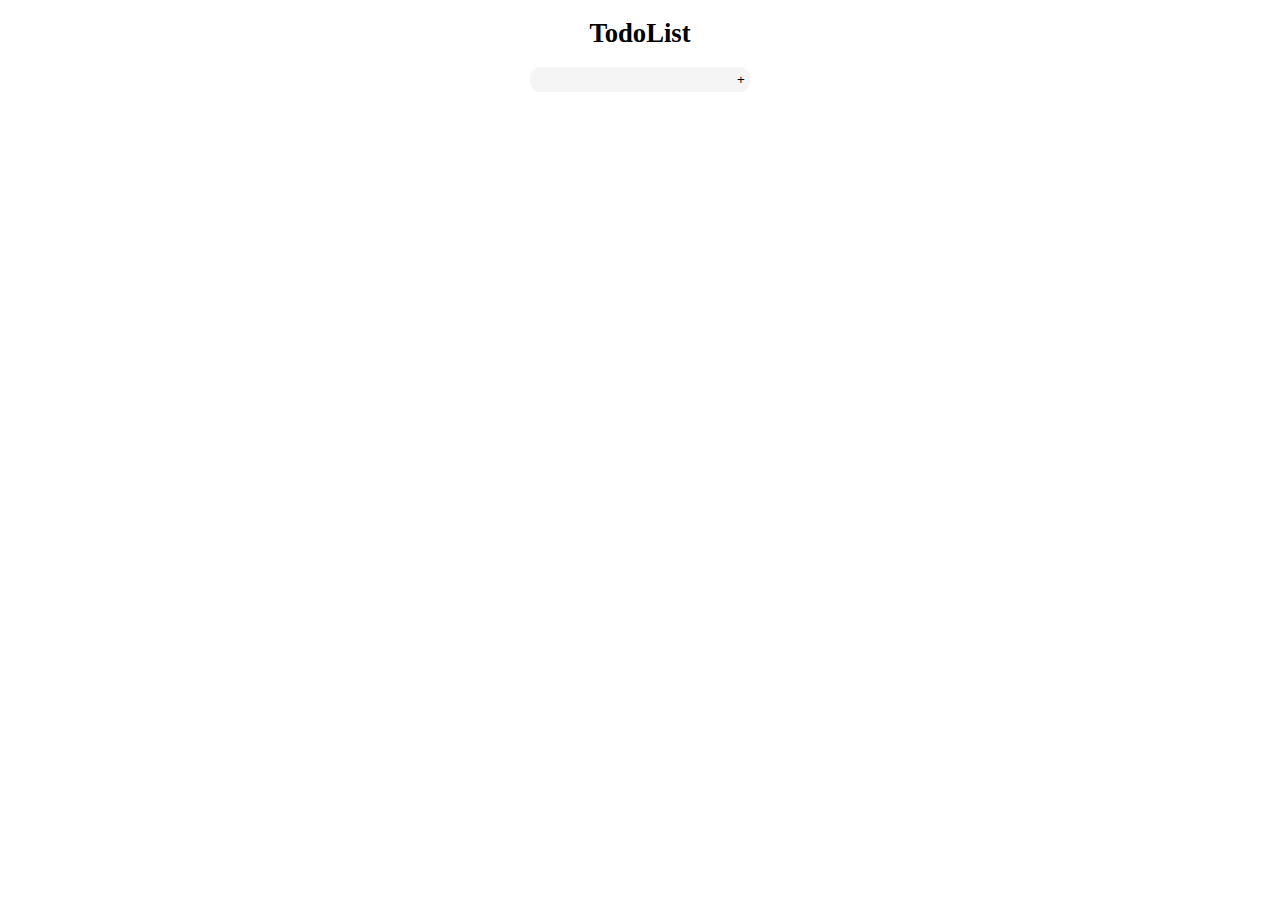
<file: todoList/index.html>
<!DOCTYPE html>
<!DOCTYPE html>
<html lang="ko">
<head>
   <meta charset="UTF-8">
   <meta name="viewport" content="width=device-width, initial-scale=1.0">
   <title>TodoList</title>

   <!-- 외부 링크 -->
   <link rel="stylesheet" href="style.css">
   <script src="index.js"></script>
</head>
<body>
   <header>
      <h1>TodoList</h1>
      <div id="inputTodo">
          <input type="text" id="todo-add">
          <button onclick="addList()">+</button>
      </div>
   </header>

   <section id="todoList">
   </section>
</body>
</html>
</file>
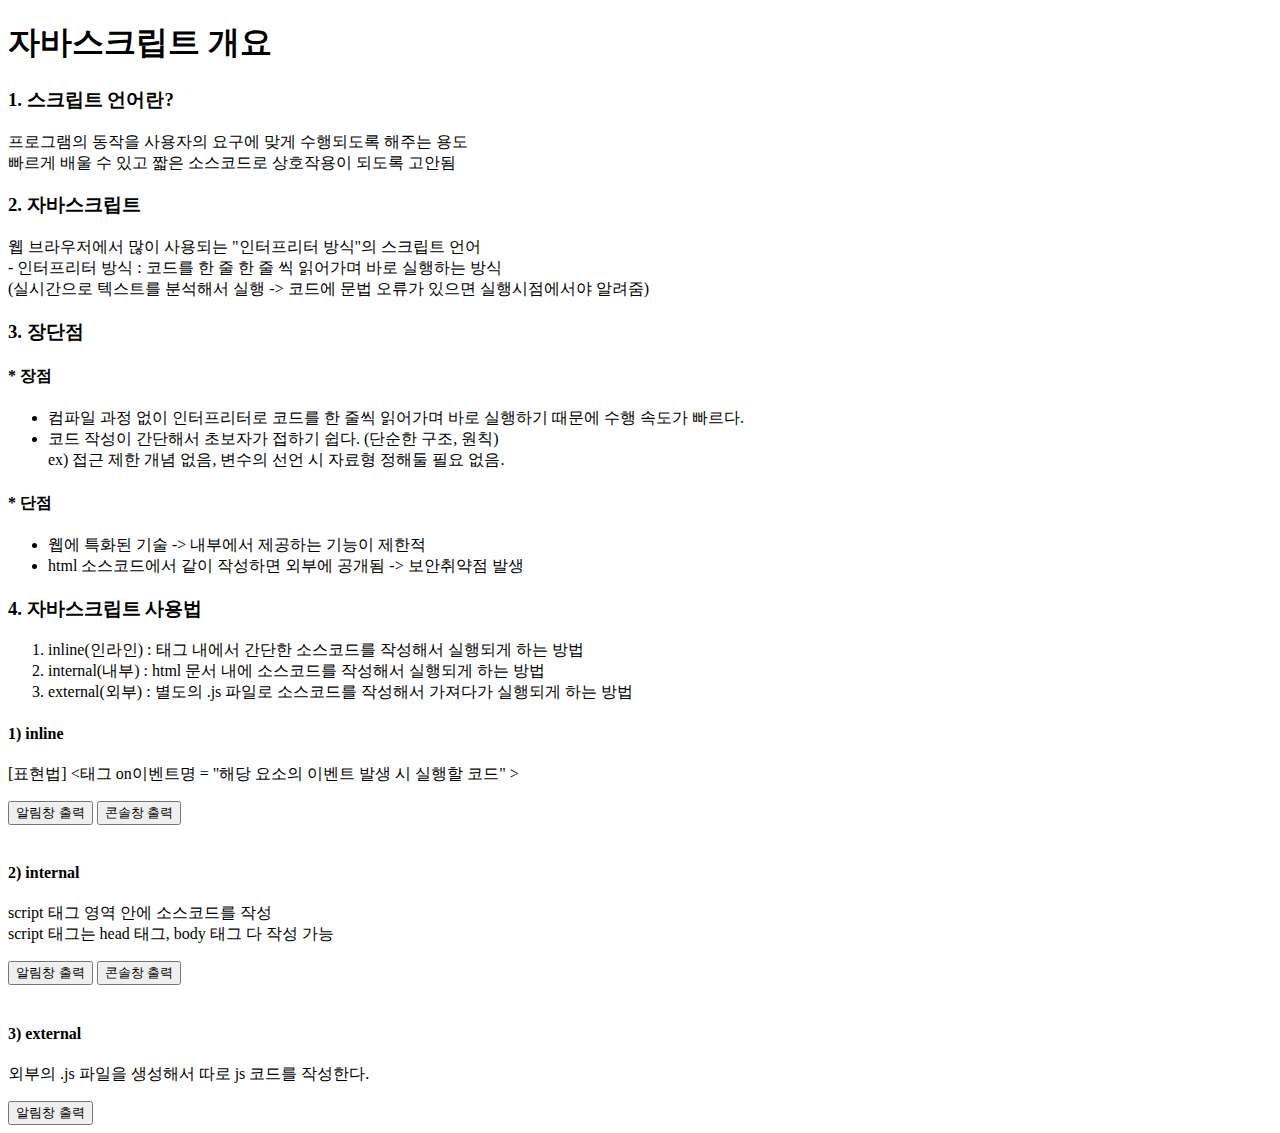
<file: 01_개요.html>
<!DOCTYPE html>
<!DOCTYPE html>
<html lang="ko">
<head>
   <meta charset="UTF-8">
   <meta name="viewport" content="width=device-width, initial-scale=1.0">
   <title>자바스크립트 개요</title>

   <script src="resources/js/sample.js"></script>
</head>
<body>
   <!--
      [웹의 3요소]
      - html : 웹 문서의 큰 틀을 잡을 때 사용
      - css : html로 구성된 DOM(Document Object Model)에 다양한 스타일 속성을 부여할 때 사용
      - js : 웹 문서에서 이벤트가 발생했을 때, 실행해야되는 동작(기능)을 처리
   -->
   <h1>자바스크립트 개요</h1>

   <h3>1. 스크립트 언어란?</h3>
   <p>
      프로그램의 동작을 사용자의 요구에 맞게 수행되도록 해주는 용도 <br>
      빠르게 배울 수 있고 짧은 소스코드로 상호작용이 되도록 고안됨 <br>
   </p>

   <h3>2. 자바스크립트</h3>
   <p>
      웹 브라우저에서 많이 사용되는 "인터프리터 방식"의 스크립트 언어 <br>
      - 인터프리터 방식 : 코드를 한 줄 한 줄 씩 읽어가며 바로 실행하는 방식 <br>
      (실시간으로 텍스트를 분석해서 실행 -> 코드에 문법 오류가 있으면 실행시점에서야 알려줌) <br>
   </p>

   <h3>3. 장단점</h3>

   <h4>* 장점</h4>
   <ul>
      <li>컴파일 과정 없이 인터프리터로 코드를 한 줄씩 읽어가며 바로 실행하기 때문에 수행 속도가 빠르다.</li>
      <li>
         코드 작성이 간단해서 초보자가 접하기 쉽다. (단순한 구조, 원칙) <br>
         ex) 접근 제한 개념 없음, 변수의 선언 시 자료형 정해둘 필요 없음.
      </li>
   </ul>

   <h4>* 단점</h4>
   <ul>
      <li>웹에 특화된 기술 -> 내부에서 제공하는 기능이 제한적</li>
      <li>html 소스코드에서 같이 작성하면 외부에 공개됨 -> 보안취약점 발생</li>
   </ul>

   <h3>4. 자바스크립트 사용법</h3>
   <ol>
      <li>inline(인라인) : 태그 내에서 간단한 소스코드를 작성해서 실행되게 하는 방법</li>
      <li>internal(내부) : html 문서 내에 소스코드를 작성해서 실행되게 하는 방법</li>
      <li>external(외부) : 별도의 .js 파일로 소스코드를 작성해서 가져다가 실행되게 하는 방법</li>
   </ol>

   <h4>1) inline</h4>
   <p>[표현법] &lt;태그 on이벤트명 = "해당 요소의 이벤트 발생 시 실행할 코드" &gt;</p>
   <!-- 소스코드가 소량일 경우 inline 방식을 많이 사용 -->

   <button onclick="window.alert('알림창 출력 버튼 클릭')">알림창 출력</button>
   <button onclick="console.log('콘솔창 출력 버튼 클릭')">콘솔창 출력</button>

   <br><br>

   <h4>2) internal</h4>
   <p>
      script 태그 영역 안에 소스코드를 작성 <br>
      script 태그는 head 태그, body 태그 다 작성 가능 <br>
   </p>

   <button id="btn">알림창 출력</button>
   <button onclick="btnClick();">콘솔창 출력</button>

   <script>
      // 자바스크립트 영역
      // 이벤트를 부여하고자 하는 요소를 선택해서 변수에 담아보자
      let btn = document.getElementById("btn");
      btn.onclick = function() {
         window.alert("스크립트로 실행했다 아이디 찾기 성공하다");
      }

      // 함수에 이름을 넣어서 정의
      function btnClick() {
         console.log("스크립트 콘솔창 출력!!");
      }
   </script>

   <br><br>

   <h4>3) external</h4>
   <p>외부의 .js 파일을 생성해서 따로 js 코드를 작성한다.</p>

   <button onclick="test()">알림창 출력</button>
</body>
</html>
</file>
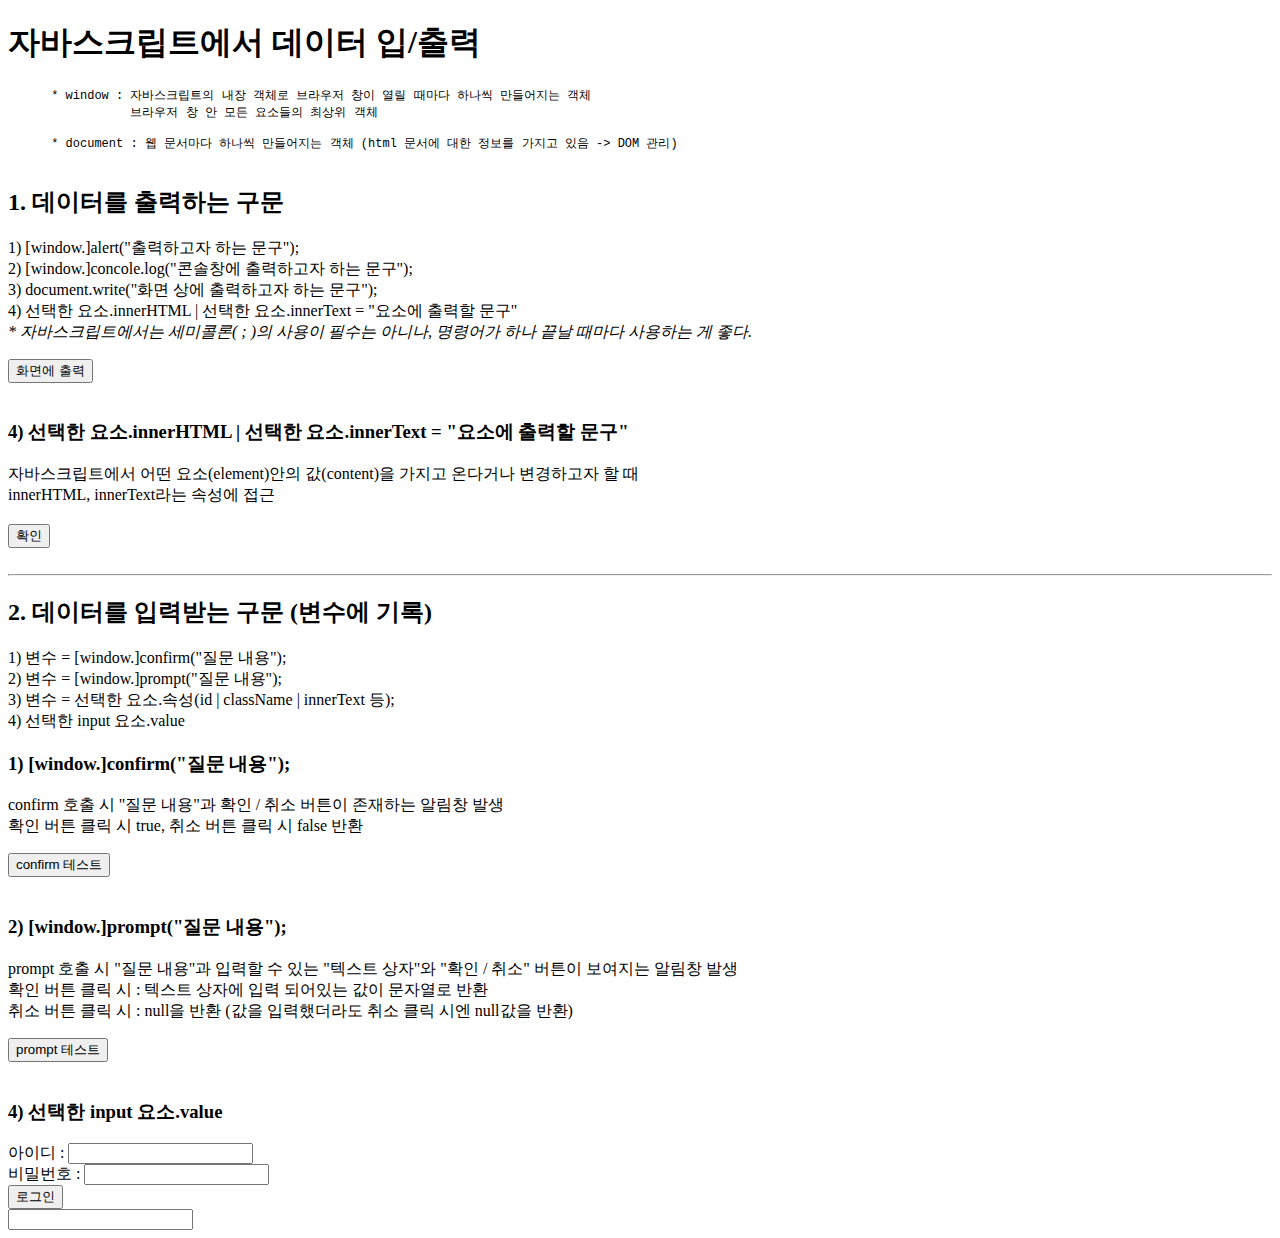
<file: 02_데이터입출력.html>
<!DOCTYPE html>
<!DOCTYPE html>
<html lang="ko">
<head>
   <meta charset="UTF-8">
   <meta name="viewport" content="width=device-width, initial-scale=1.0">
   <title>데이터 입출력</title>

   <style>
      pre {
         font-size: 12px;
      }
   </style>
</head>
<body>
   <h1>자바스크립트에서 데이터 입/출력</h1>
   <pre>
      * window : 자바스크립트의 내장 객체로 브라우저 창이 열릴 때마다 하나씩 만들어지는 객체
                 브라우저 창 안 모든 요소들의 최상위 객체

      * document : 웹 문서마다 하나씩 만들어지는 객체 (html 문서에 대한 정보를 가지고 있음 -> DOM 관리)
   </pre>

   <h2>1. 데이터를 출력하는 구문</h2>
   <p>
      1) [window.]alert("출력하고자 하는 문구"); <br>
      2) [window.]concole.log("콘솔창에 출력하고자 하는 문구"); <br>
      3) document.write("화면 상에 출력하고자 하는 문구"); <br>
      4) 선택한 요소.innerHTML | 선택한 요소.innerText = "요소에 출력할 문구" <br>
      <i>* 자바스크립트에서는 세미콜론( ; )의 사용이 필수는 아니나, 명령어가 하나 끝날 때마다 사용하는 게 좋다.</i><br>
   </p>

   <script>
      // alert("안녕하세요. 이건 접속하자마자 바로 뜨는 알림창입니다.");
      console.log("이건 접속하자마자 콘솔창에 뜨는 겁니다.");
   </script>

   <button onclick="documentWrite()">화면에 출력</button>
   <script>
      function documentWrite() {
         // 출력할 문구에 html 태그가 있는 경우, 해석해서 시각적인 요소로 보여줌
         let str = "<table border='1'>"
            + "<tr>"
            + "<td>1</td>"
            + "<td>2</td>"
            + "</tr>" 
            + "</table>";
         document.write(str);
      }
   </script>

   <br><br>

   <h3>4) 선택한 요소.innerHTML | 선택한 요소.innerText = "요소에 출력할 문구"</h3>

   <div class="area" id="area1">
      자바스크립트에서 어떤 요소(element)안의 값(content)을 가지고 온다거나 변경하고자 할 때 <br>
      innerHTML, innerText라는 속성에 접근
   </div>
   <br>

   <button onclick="tagValue()">확인</button>

   <script>
      function tagValue() {
         // 위의div 요소를 가져와서 안의 값을 확인, 변경
         // div 요소 객체를 가져와서 변수에 담기 > 콘솔창 출력
         let divEl = document.getElementById("area1");

         // 선택된 요소의 속성에 접근 가능(.을 통해서)
         console.log("id = " + divEl.id);
         console.log("class = " + divEl.className);      // className : 해당 요소의 class 속성명
         console.log("innerText = " + divEl.innerText);  // innerText : 요소의 content 영역 안의 텍스트만 가져온다.
         console.log("innerHTML = " + divEl.innerHTML);  // innerHTML : 요소의 content 영역 안의 html 요소를 포함해서 전부 가져온다.

         // 속성값 변경
         divEl.innerText = "<h3>innerText로 속성이 변경됨</h3>"
         // divEl.innerHTML = "<h3>innerHTML로 속성이 변경됨</h3>";
         divEl.style.background = "pink";
      }
   </script>

   <br><br><hr>

   <h2>2. 데이터를 입력받는 구문 (변수에 기록)</h2>
   <p>
      1) 변수 = [window.]confirm("질문 내용"); <br>
      2) 변수 = [window.]prompt("질문 내용"); <br>
      3) 변수 = 선택한 요소.속성(id | className | innerText 등); <br>
      4) 선택한 input 요소.value <br>
   </p>

   <h3>1) [window.]confirm("질문 내용");</h3>
   <p>
      confirm 호출 시 "질문 내용"과 확인 / 취소 버튼이 존재하는 알림창 발생 <br>
      확인 버튼 클릭 시 true, 취소 버튼 클릭 시 false 반환 <br>
   </p>

   <button onclick="testConfirm()">confirm 테스트</button>
   <div id="area2"></div>

   <script>
      function testConfirm() {
         let result = confirm("졸리면 확인, 아니면 취소를 누르세요.");
         console.log(result);

          let divE2 = document.getElementById("area2");
          if(result){
            divE2.innerHTML = "<h3>깨어나세요 용사여</h3>";
          }
          else {
            divE2.innerHTML = "<h3>지금 잠에 들지 않는다면 저는 춤을 출거애요</h3>";
          }
      }
   </script>

   <br>

   <h3>2) [window.]prompt("질문 내용");</h3>
   <p>
      prompt 호출 시 "질문 내용"과 입력할 수 있는 "텍스트 상자"와 "확인 / 취소" 버튼이 보여지는 알림창 발생 <br>
      확인 버튼 클릭 시 : 텍스트 상자에 입력 되어있는 값이 문자열로 반환 <br>
      취소 버튼 클릭 시 : null을 반환 (값을 입력했더라도 취소 클릭 시엔 null값을 반환) <br>
   </p>

   <button onclick="testPrompt()">prompt 테스트</button>
   <div id="area3"></div>

   <script>
      function testPrompt() {
         let name = prompt("당신의 이름은 무엇입니까?");
         let age = prompt("당신의 나이는 몇 살입니까?");

         let divE3 = document.getElementById("area3");
         divE3.innerHTML = name + "씨는 " + age + "살이로군요.<br>반갑습니다.";
      }
   </script>

   <br>

   <h3>4) 선택한 input 요소.value</h3>

   아이디 : <input type="text" id="userId"><br>
   비밀번호 : <input type="password" id="userPwd"><br>

   <button onclick="testInput()">로그인</button><br>
   <input type="text" id="area4">

   <script>
      function testInput() {
         let input1 = document.getElementById("userId");
         let input2 = document.getElementById("userPwd");

         console.log(input1.value);
         console.log(input2.value);

         document.getElementById("area4").value = input1.value + " / " + input2.value;
      }
   </script>
</body>
</html>
</file>
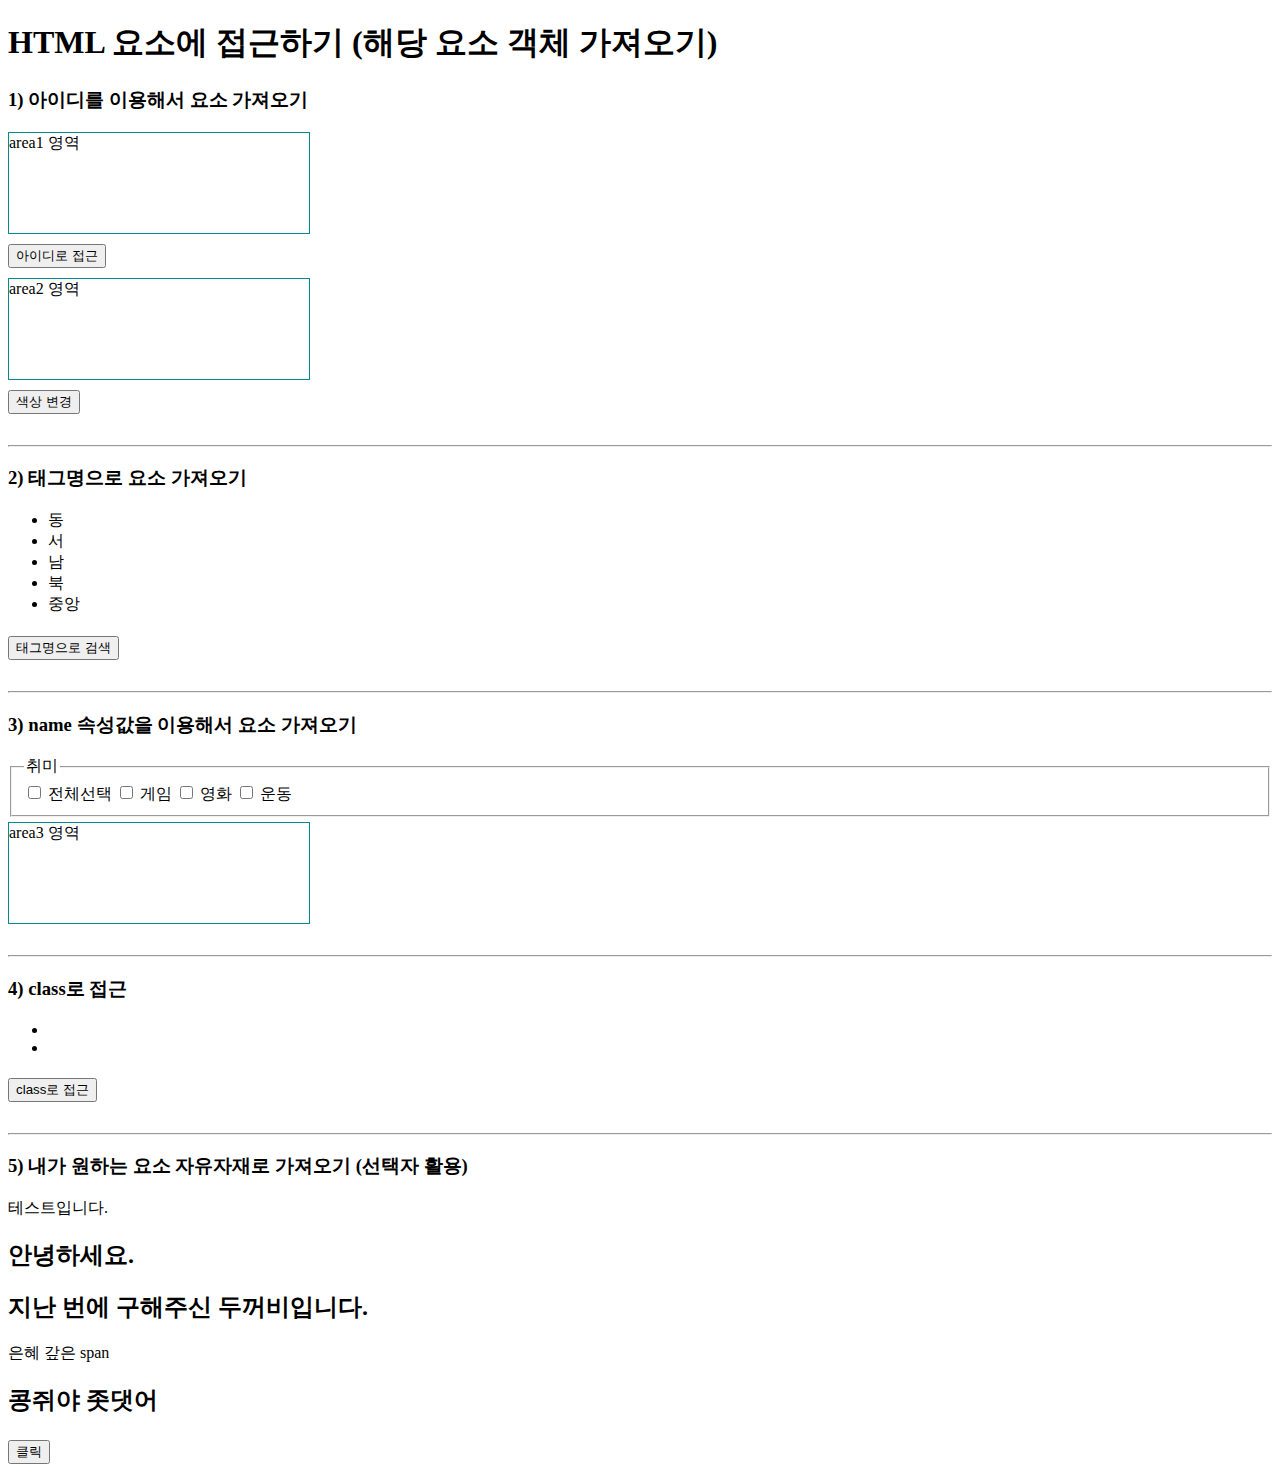
<file: 03_요소에접근하기.html>
<!DOCTYPE html>
<!DOCTYPE html>
<html lang="ko">
<head>
   <meta charset="UTF-8">
   <meta name="viewport" content="width=device-width, initial-scale=1.0">
   <title>요소에 접근하기</title>

   <style>
      div, button {
         margin: 5px 0;
      }

      .area {
         border: 1px solid darkcyan;
         width: 300px;
         height: 100px;
      }
   </style>
</head>
<body>
   <h1>HTML 요소에 접근하기 (해당 요소 객체 가져오기)</h1>

   <h3>1) 아이디를 이용해서 요소 가져오기</h3>

   <div class="area" id="area1">area1 영역</div>
   <button onclick="accessId()">아이디로 접근</button>

   <script>
      // 아이디로 요소를 가져올 때
      // document.getElementById("아이디명");

      // 이벤트 핸들러 함수
      function accessId() {
         let area1 = document.getElementById("area1");
         area1.style.backgroundColor = "pink";
         area1.style.color = "red";
         area1.style.width = "200px";
         area1.style.height = "200px";
      }
   </script>

   <div class="area" id="area2">area2 영역</div>
   <button onclick="changeColor()">색상 변경</button>

   <script>
      function changeColor() {
         let area2 = document.getElementById("area2");
         if(area2.style.backgroundColor !== "yellow") {
            area2.style.backgroundColor = "yellow";
         }
         else {
            area2.style.backgroundColor = "white";
         }
      }
   </script>

   <br><br><hr>

   <h3>2) 태그명으로 요소 가져오기</h3>

   <ul>
      <li>동</li>
      <li>서</li>
      <li>남</li>
      <li>북</li>
      <li>중앙</li>
   </ul>
   <button onclick="accessTagName()">태그명으로 검색</button>

   <script>
      function accessTagName() {
         // 태그명으로 요소 가져올 때
         // document.getElementsByTagName("태그명"); ->  선택된 요소 객체들을 배열로 반환
         let list = document.getElementsByTagName("li");    // [li, li, li, li, lis]
         console.log(list);
         console.log("배열의 길이 : " + list.length);
         console.log("첫 번째 요소가 가진 html : " + list[0].innerHTML);
         console.log("첫 번째 요소가 가진 text : " + list[0].innerText);

         for(let i = 0; i < list.length; i++) {
            list[i].innerHTML = (i + 1) + "번째 li 요소입니다.";
            list[i].style.color = "blue";
         }
      }
   </script>

   <br><br><hr>

   <h3>3) name 속성값을 이용해서 요소 가져오기</h3>

   <form action="">
      <fieldset>
         <legend>취미</legend>

         <input type="checkbox" name="hobby" id="all" onchange="allCheck()">
         <label for="all">전체선택</label>

         <input type="checkbox" name="hobby" id="game" value="게임" onchange="checkBoxTrigger()">
         <label for="game">게임</label>

         <input type="checkbox" name="hobby" id="movie" value="영화" onchange="checkBoxTrigger()">
         <label for="movie">영화</label>

         <input type="checkbox" name="hobby" id="sports" value="운동" onchange="checkBoxTrigger()">
         <label for="sports">운동</label>
      </fieldset>
   </form>

   <div class="area" id="area3">area3 영역</div>

   <script>
      function allCheck() {
         // 전체선택 버튼의 checked 속성값이 변경되었을 때 다른 checkbox도 동일하게 변경
         let allCheckBox = document.getElementById("all");

         // name으로 속성 요소 가져올 때
         // document.getElmentsByName("네임값");
         let hobbyList = document.getElementsByName("hobby");

         // for(let i = 0; i < hobbyList.length; i++) {
         //    let checkBox = hobbyList[i];
         // }
         for(let checkbox of hobbyList) {
            checkbox.checked = allCheckBox.checked;
         }
      }

      function checkBoxTrigger() {
         // 전체체크 박스 이외의 체크박스들의 상태에 따라서 전체체크 박스를 true, flase로 변경
         // true => 나머지 모든 체크박스가 true
         // false => 하나라도 false이면 false
         let allCheck = true;
         let hobbyList = document.getElementsByName("hobby");

         for(let checkBox of hobbyList) {

            if(checkBox.id === "all") {
               continue;
            }

            // checkBox 중 하나라도 checked가 false라면 전체선택 체크박스의 checked는 false여야 한다.
            if(checkBox.checked) {
               allCheck = false;
            }
         }
         let allCheckBox = document.getElementById("all");
         allCheckBox.checked = allCheck;
      }

      function checkHobby() {
         let hobbyList = document.getElementsByName("hobby");
         let value = "";

         for(let checkBox of hobbyList) {
            if(checkBox.id === "all") {
               continue;
            }

            if(checkBox.checked) {  // check가 되어있는 요소의 값을 가져와서 value에 넣기
               value += checkBox.value + " ";
            }
         }

         document.getElementById("area3").innerText = value;
      }
   </script>

   <br><hr>

   <h3>4) class로 접근</h3>

   <div class="test"></div>
   <p class="test"></p>
   <ul class="test">
      <li></li>
      <li></li>
   </ul>
   <pre class="test test1 test2"></pre>

   <button onclick="accessClass()">class로 접근</button>

   <script>
      function accessClass() {
         // class 속성으로 요소 가져올 때
         // document.getElementsByClassName("클래스 속성값") -> 배열로 반환
         let arr = document.getElementsByClassName("test");
         console.log(arr);

         for(let unit of arr) {
            unit.innerHTML = "test를 클래스로 가지고 있는 요소";
         }
      }
   </script>

   <br><br><hr>

   <h3>5) 내가 원하는 요소 자유자재로 가져오기 (선택자 활용)</h3>

   <div id="tmp1">테스트입니다.</div>
   <div id="tmp2">
      <h2>안녕하세요.</h2>
      <h2>지난 번에 구해주신 두꺼비입니다.</h2>
   </div>
   <span>은혜 갚은 span</span>
   <h2>콩쥐야 좃댓어</h2>

   <button onclick="accessSelector()">클릭</button>

   <script>
      function accessSelector() {
         // 선택자를 이용해서 요소를 가져오고자 할 때
         // document.querySelector("선택자");      -> 선택한 요소 한 개만 반환
         // document.querySelectorAll("선택자");   -> 선택한 요소 전부 배열로 반환
         const divTl = document.querySelector("#tmp1");
         const h2El = document.querySelectorAll("#tmp2 > h2");
         const spanEl = document.querySelector("#tmp2 + span");

         console.log(divTl);
         console.log(h2El);
         console.log(spanEl);
      }
   </script>
</body>
</html>
</file>
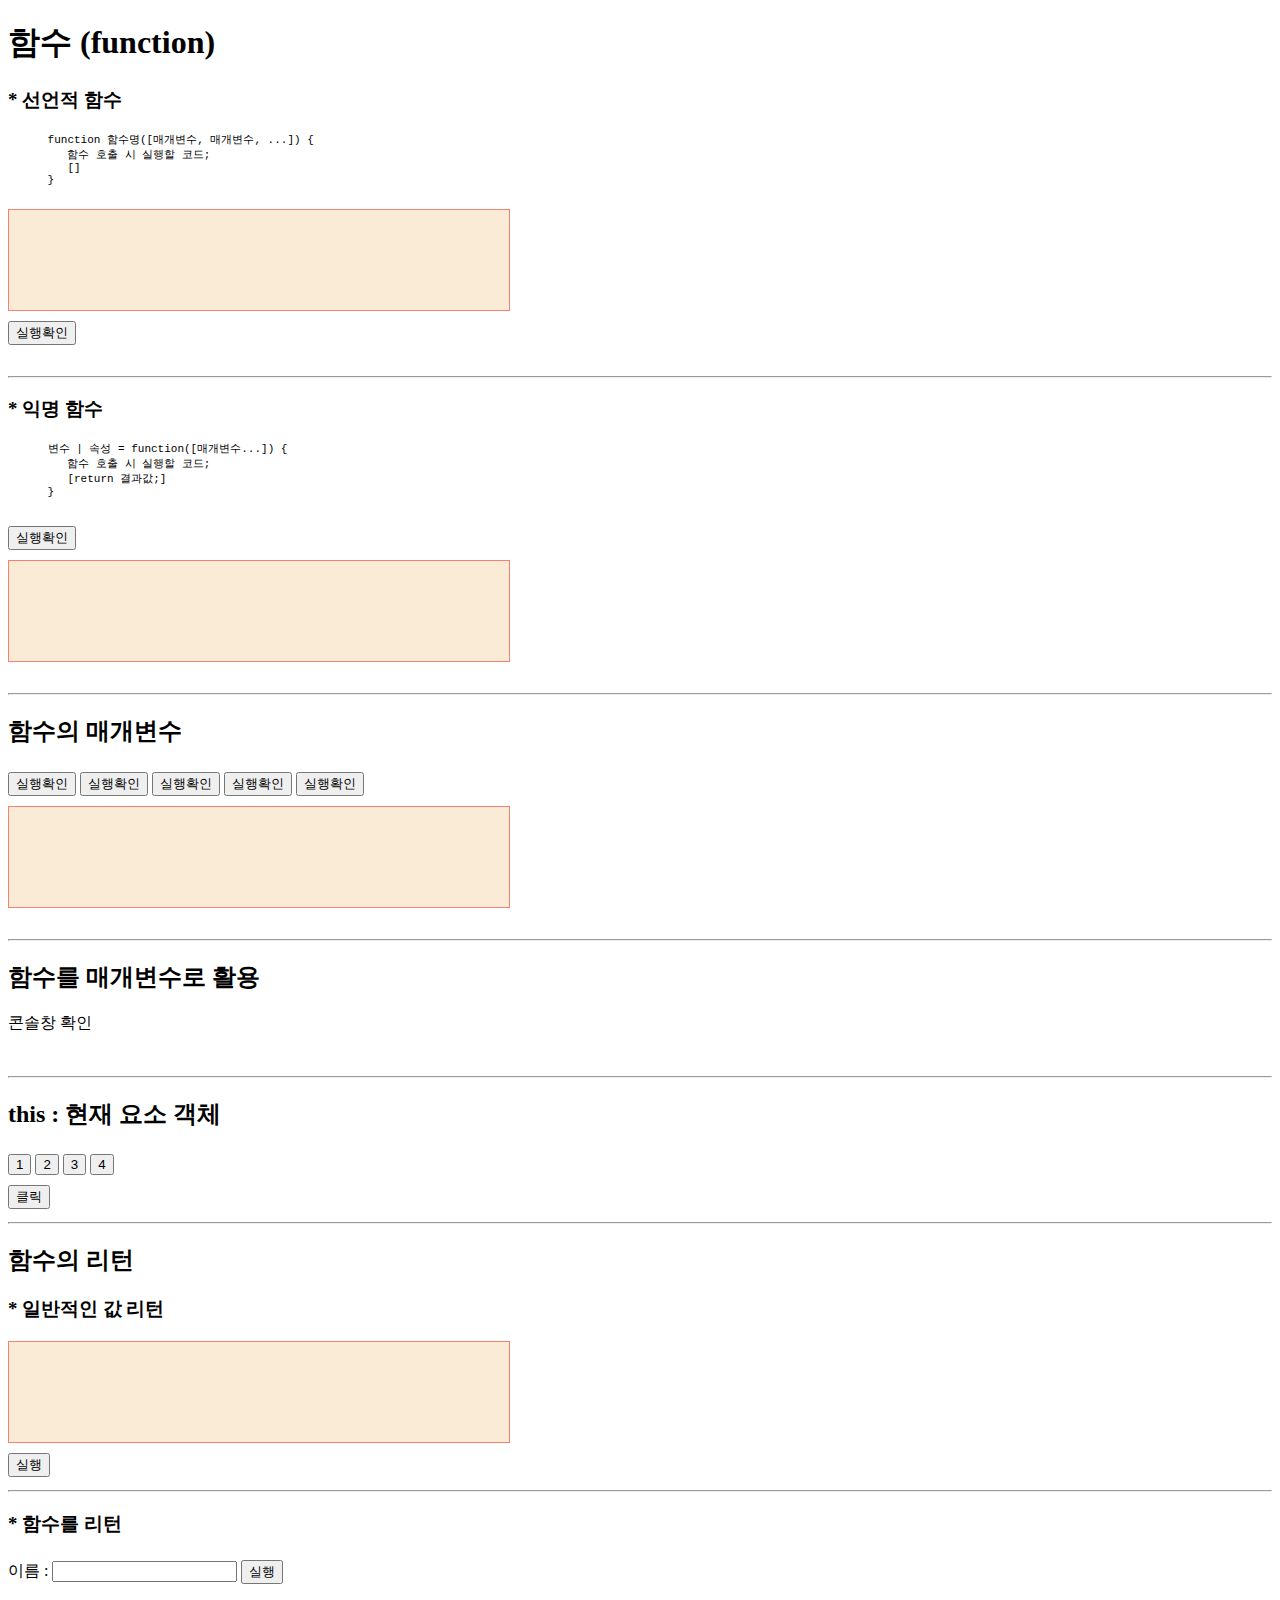
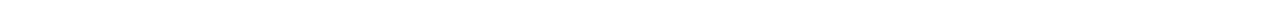
<file: 04_함수.html>
<!DOCTYPE html>
<!DOCTYPE html>
<html lang="ko">
<head>
   <meta charset="UTF-8">
   <meta name="viewport" content="width=device-width, initial-scale=1.0">
   <title>함수</title>

   <style>
      div, button {
         margin: 5px 0;
      }

      pre {
         font-size: 11px;
      }

      .area {
         border: 1px solid salmon;
         width: 500px;
         height: 100px;
         background-color: antiquewhite;
      }
   </style>
</head>
<body>
   <h1>함수 (function)</h1>

   <h3 onclick="test1()">* 선언적 함수</h3>
   <pre>
      function 함수명([매개변수, 매개변수, ...]) {
         함수 호출 시 실행할 코드;
         []
      }
   </pre>

   <div class="area" id="area1"></div>
   <button onclick="test1()">실행확인</button>

   <script>
      function test1() {
         document.querySelector("#area1").innerHTML += "test1() 함수 실행됨<br>"
      }
   </script>

   <br><br><hr>

   <h3>* 익명 함수</h3>
   <pre>
      변수 | 속성 = function([매개변수...]) {
         함수 호출 시 실행할 코드;
         [return 결과값;]
      }
   </pre>

   <button id="btn">실행확인</button>
   <div class="area" id="area2"></div>

   <script>
      // let testFunk = function() {
      //   document.getElementById("area2").innerHTML += "익명함수로 실행<br>";
      // }

      const btn = document.getElementById("btn");
      btn.onclick = function() {
         // 이벤트 속성에 대입되는 function -> 이벤트 핸들러
         document.getElementById("area2").innerHTML += "이벤트 핸들러로 실행<br>"
      }
   </script>

   <br><hr>

   <h2>함수의 매개변수</h2>

   <button onclick="test2('김치우동', 6500)">실행확인</button>
   <button onclick="test2('튀김우동')">실행확인</button>
   <button onclick="test2()">실행확인</button>
   <button onclick="test2('우동세트', 8000, '덮밥 추가')">실행확인</button>
   <button onclick="test2('백종원 세트', 15000, '그런게', '존재', '하갰냐')">실행확인</button>

   <div class="area" id="area3"></div>

   <script>
      // 자바스크립트는 override를 지원하지 않는다.   -> 함수명이 같으면 매개변수의 유무와 개수와 상관없이 같은 함수 취급
      function test2(value1, value2) {
         console.log(arguments);    // 함수 호출 시 전달되는 값은 내부적으로 arguments에 담겨있음
         document.getElementById("area3").innerHTML = value1 + " " + value2;
      }
   </script>

   <br><hr>

   <h2>함수를 매개변수로 활용</h2>
   <p>콘솔창 확인</p>

   <script>
      function sendUserInfo(userInfo, callBack) {  // 서버측으로 데이터를 전송하는 함수
         // 서버로 전송 -> userInfo
         // 결과가 로그인 성공일 시
         let user = {
            name : '피터팬',
            age : '120'
         }

         callBack(user);
      }

      let id = "user1";
      let pwd = "pass1";

      sendUserInfo({
         userId : id,
         userPwd : pwd
      },
      function(user) {
         console.log(user);
         console.log("결제");
      })
   </script>

   <br><hr>

   <h2>this : 현재 요소 객체</h2>

   <button onclick="test3(this)">1</button>
   <button onclick="test3(this.innerHTML)">2</button>
   <input type="button" value="3" onclick="test3(this.value)">
   <button>4</button>

   <script>
      function test3(tmp) {
         console.log(tmp);
      }
   </script>

   <br>

   <button onclick="test4(this)">클릭</button>

   <script>
      function test4(btn) {
         if(btn.style.backgroundColor !== "red") {
            btn.style.backgroundColor = "red";
            btn.innerHTML = "클릭됨";
         }
         else {
            btn.style.backgroundColor = "white";
            btn.innerHTML = "클릭";
         }
      }
   </script>

   <br><hr>

   <h2>함수의 리턴</h2>

   <h3>* 일반적인 값 리턴</h3>
   <div class="area" id="area5"></div>
   <button onclick="test5()">실행</button>

   <script>
      function ran() {
         const random = parseInt(Math.random() * 100 + 1);
         return random;
      }

      function test5() {
         document.querySelector("#area5").innerHTML += (("랜덤값 : " + ran())) + "<br>";
      }
   </script>

   <br><hr>

   <h3>* 함수를 리턴</h3>
   이름 : <input type="text" id="user-name">
   <button onclick="test6()()">실행</button>

   <script>
      function test6() {
         const inputEl = document.getElementById("user-name");
         
         let alFunk = function() {
            alert(inputEl.value);
         }

         return alFunk;
      }
   </script>
</body>
</html>
</file>
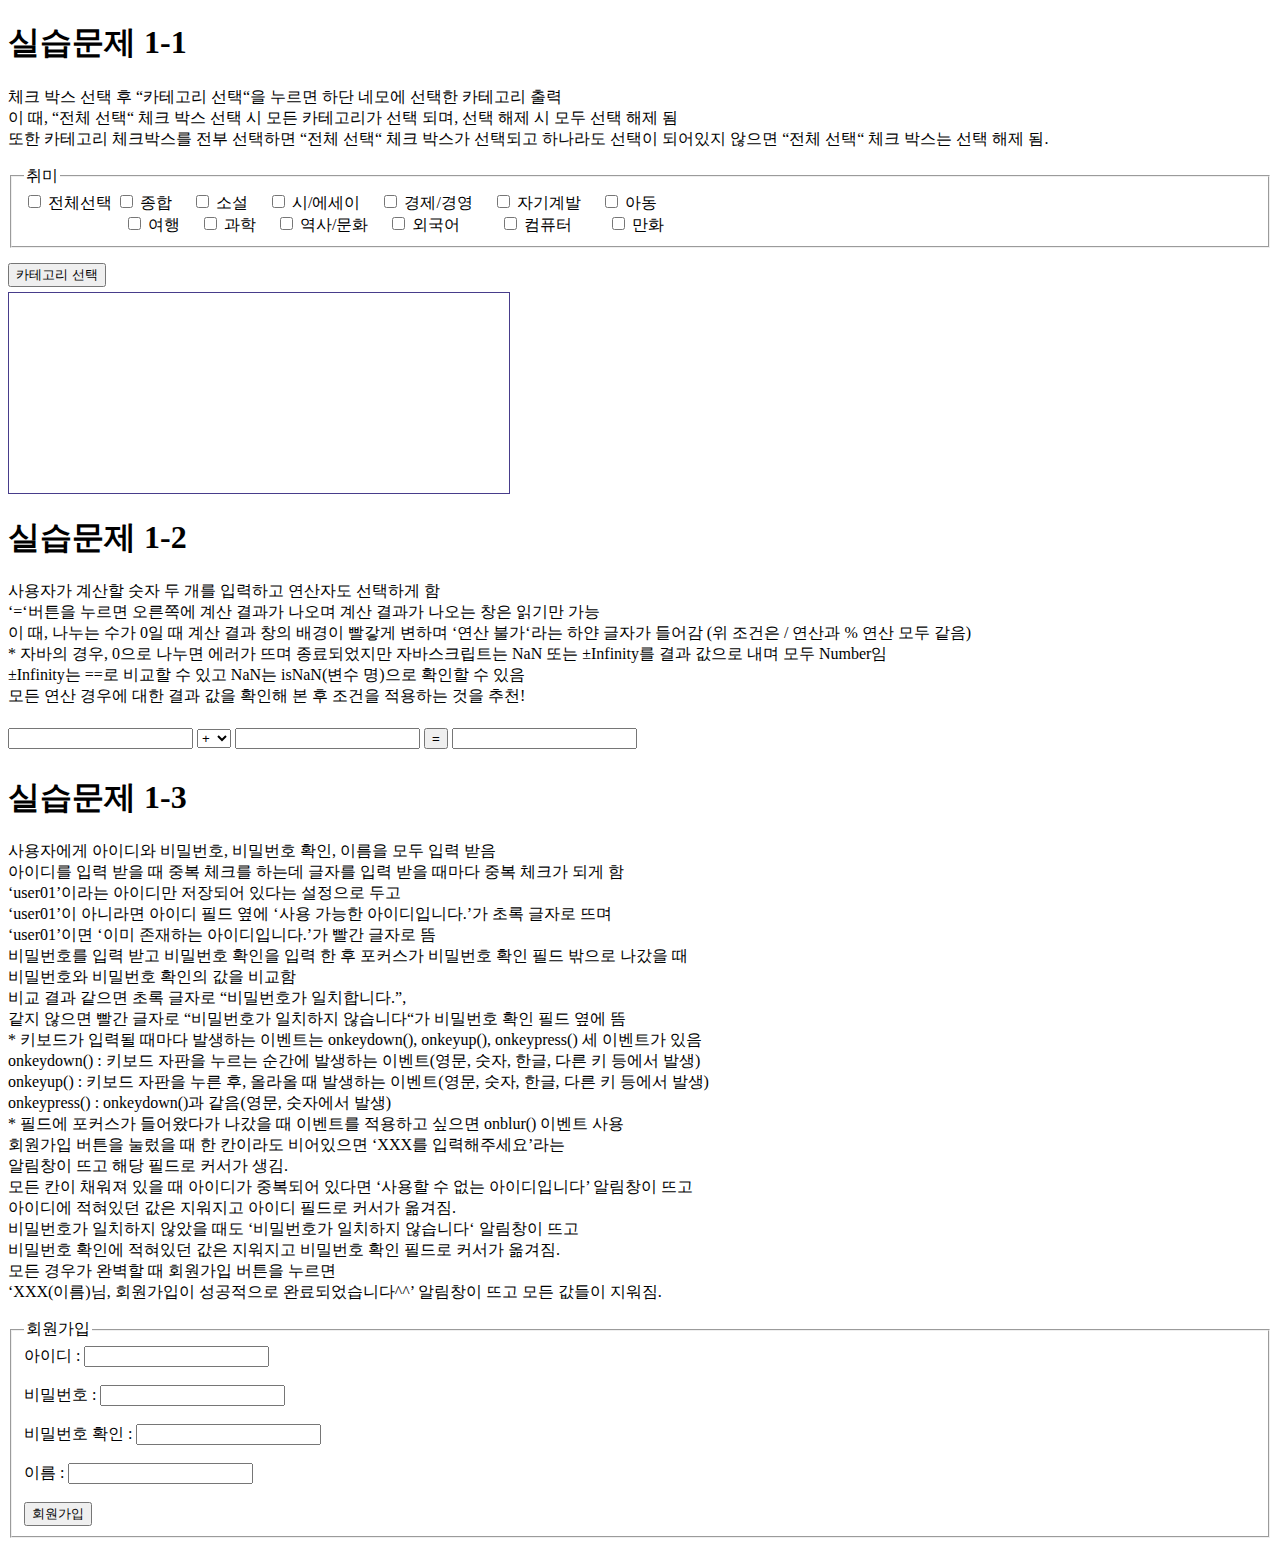
<file: practice/practice.html>
<!DOCTYPE html>
<!DOCTYPE html>
<html lang="ko">
<head>
   <meta charset="UTF-8">
   <meta name="viewport" content="width=device-width, initial-scale=1.0">
   <title>JS practice6</title>

   <script src="https://code.jquery.com/jquery-3.7.1.min.js" integrity="sha256-/JqT3SQfawRcv/BIHPThkBvs0OEvtFFmqPF/lYI/Cxo=" crossorigin="anonymous"></script>

   <style>
      fieldset {
         margin-bottom: 10px;
      }

      button {
         margin: 5px 0;
      }

      span {
         padding: 5px;
      }

      #hobby-div {
         width: 500px;
         height: 200px;
         border: 1px solid darkslateblue;
      }
   </style>
</head>
<body>
   <h1>실습문제 1-1</h1>
   <p>
      체크 박스 선택 후 “카테고리 선택“을 누르면 하단 네모에 선택한 카테고리 출력<br>
      이 때, “전체 선택“ 체크 박스 선택 시 모든 카테고리가 선택 되며, 선택 해제 시 모두 선택 해제 됨<br>
      또한 카테고리 체크박스를 전부 선택하면 “전체 선택“ 체크 박스가 선택되고 하나라도 선택이 되어있지 않으면 “전체 선택“ 체크 박스는 선택 해제 됨.<br>
   </p>

   <fieldset>
      <legend>취미</legend>

      <input type="checkbox" id="chkAll" onchange="allCheck()">
      <label for="chkAll">전체선택</label>

      <input type="checkbox" id="chk1" name="hobby" value="종합" onchange="checkBoxTrigger()">
      <label for="chk1">종합</label>&emsp;

      <input type="checkbox" id="chk2" name="hobby" value="소설" onchange="checkBoxTrigger()">
      <label for="chk2">소설</label>&emsp;

      <input type="checkbox" id="chk3" name="hobby" value="시/에세이" onchange="checkBoxTrigger()">
      <label for="chk3">시/에세이</label>&emsp;

      <input type="checkbox" id="chk4" name="hobby" value="경제/경영" onchange="checkBoxTrigger()">
      <label for="chk4">경제/경영</label>&emsp;

      <input type="checkbox" id="chk5" name="hobby" value="자기계발" onchange="checkBoxTrigger()">
      <label for="chk5">자기계발</label>&emsp;

      <input type="checkbox" id="chk6" name="hobby" value="아동" onchange="checkBoxTrigger()">
      <label for="chk6">아동</label>

      <br>&emsp;&emsp;&emsp;&emsp;&emsp;&emsp;

      <input type="checkbox" id="chk7" name="hobby" value="여행" onchange="checkBoxTrigger()">
      <label for="chk7">여행</label>&emsp;

      <input type="checkbox" id="chk8" name="hobby" value="과학" onchange="checkBoxTrigger()">
      <label for="chk8">과학</label>&emsp;

      <input type="checkbox" id="chk9" name="hobby" value="역사/문화" onchange="checkBoxTrigger()">
      <label for="chk9">역사/문화</label>&emsp;

      <input type="checkbox" id="chk10" name="hobby" value="외국어" onchange="checkBoxTrigger()">
      <label for="chk10">외국어</label>&emsp;&emsp;&nbsp;

      <input type="checkbox" id="chk11" name="hobby" value="컴퓨터" onchange="checkBoxTrigger()">
      <label for="chk11">컴퓨터</label>&emsp;&emsp;

      <input type="checkbox" id="chk12" name="hobby" value="만화" onchange="checkBoxTrigger()">
      <label for="chk12">만화</label>
   </fieldset>

   <button onclick="checkHobby()">카테고리 선택</button>
   <div id="hobby-div"></div>

   <script>
     function allCheck() {
         let allCheckBox = document.getElementById("chkAll");
         let hobbyList = document.getElementsByName("hobby");
         for(let checkbox of hobbyList) {
            checkbox.checked = allCheckBox.checked;
         }
      }

      function checkBoxTrigger() {
         let allCheck = true;
         let hobbyList = document.getElementsByName("hobby");

         for(let checkBox of hobbyList) {
            if(checkBox.id === "all") {
               continue;
            }
            if(!checkBox.checked) {
               allCheck = false;
            }
         }
         let allCheckBox = document.getElementById("chkAll");
         allCheckBox.checked = allCheck;
      }

      function checkHobby() {
         let hobbyList = document.getElementsByName("hobby");
         let value = "";

         for(let checkBox of hobbyList) {
            if(checkBox.id === "all") {
               continue;
            }

            if(checkBox.checked) {
               value += checkBox.value + " ";
            }
         }

         document.getElementById("hobby-div").innerText = value;
      }
   </script>

   <h1>실습문제 1-2</h1>
   <p>
      사용자가 계산할 숫자 두 개를 입력하고 연산자도 선택하게 함<br>
      ‘=‘버튼을 누르면 오른쪽에 계산 결과가 나오며 계산 결과가 나오는 창은 읽기만 가능<br>
      이 때, 나누는 수가 0일 때 계산 결과 창의 배경이 빨갛게 변하며 ‘연산 불가‘라는 하얀 글자가 들어감 (위 조건은 / 연산과 % 연산 모두 같음)<br>
      * 자바의 경우, 0으로 나누면 에러가 뜨며 종료되었지만 자바스크립트는 NaN 또는 ±Infinity를 결과 값으로 내며 모두 Number임<br>
      ±Infinity는 ==로 비교할 수 있고 NaN는 isNaN(변수 명)으로 확인할 수 있음<br>
      모든 연산 경우에 대한 결과 값을 확인해 본 후 조건을 적용하는 것을 추천!<br>
   </p>

   <input type="number" id="num1">
   <select id="num-operator">
      <option value="add">+</option>
      <option value="sub">-</option>
      <option value="mul">*</option>
      <option value="div">/</option>
      <option value="rem">%</option>
   </select>
   <input type="number" id="num2">
   <button id="num-btn">=</button>
   <input type="text" id="num-result" readonly>

   <script>
      $("#num-btn").click(function() {
         let num1 = $("#num1").val();
         let num2 = $("#num2").val();
         const opt = $("#num-operator").val();
         let result = 0;
         $("#num-result").css({background: "white", color: "black"});

         switch(opt) {
         case "add" :
            result = parseInt(num1) + parseInt(num2);
            break;
         case "sub" :
            result = parseInt(num1) - parseInt(num2);
            break;
         case "mul" :
            result = parseInt(num1) * parseInt(num2);
            break;
         case "div" :
            if(num1 === "0") {
               result = "연산 불가";
               $("#num-result").css({background: "red", color: "white"});
            }
            else {
               result = parseInt(num1) / parseInt(num2);
            }
            break;
         default :
            if(num1 === "0") {
               result = "연산 불가";
               $("#num-result").css({background: "red", color: "white"});
            }
            else {
               result = parseInt(num1) % parseInt(num2);
            }
            break;
         }

         $("#num-result").val(result);
      })
   </script>

   <h1>실습문제 1-3</h1>
   <p>
      사용자에게 아이디와 비밀번호, 비밀번호 확인, 이름을 모두 입력 받음<br>
      아이디를 입력 받을 때 중복 체크를 하는데 글자를 입력 받을 때마다 중복 체크가 되게 함<br>
      ‘user01’이라는 아이디만 저장되어 있다는 설정으로 두고<br>
      ‘user01’이 아니라면 아이디 필드 옆에 ‘사용 가능한 아이디입니다.’가 초록 글자로 뜨며<br>
      ‘user01’이면 ‘이미 존재하는 아이디입니다.’가 빨간 글자로 뜸<br>
      비밀번호를 입력 받고 비밀번호 확인을 입력 한 후 포커스가 비밀번호 확인 필드 밖으로 나갔을 때<br>
      비밀번호와 비밀번호 확인의 값을 비교함<br>
      비교 결과 같으면 초록 글자로 “비밀번호가 일치합니다.”,<br>
      같지 않으면 빨간 글자로 “비밀번호가 일치하지 않습니다“가 비밀번호 확인 필드 옆에 뜸<br>
      * 키보드가 입력될 때마다 발생하는 이벤트는 onkeydown(), onkeyup(), onkeypress() 세 이벤트가 있음<br>
      onkeydown() : 키보드 자판을 누르는 순간에 발생하는 이벤트(영문, 숫자, 한글, 다른 키 등에서 발생)<br>
      onkeyup() : 키보드 자판을 누른 후, 올라올 때 발생하는 이벤트(영문, 숫자, 한글, 다른 키 등에서 발생)<br>
      onkeypress() : onkeydown()과 같음(영문, 숫자에서 발생)<br>
      * 필드에 포커스가 들어왔다가 나갔을 때 이벤트를 적용하고 싶으면 onblur() 이벤트 사용<br>
      회원가입 버튼을 눌렀을 때 한 칸이라도 비어있으면 ‘XXX를 입력해주세요’라는<br>
      알림창이 뜨고 해당 필드로 커서가 생김.<br>
      모든 칸이 채워져 있을 때 아이디가 중복되어 있다면 ‘사용할 수 없는 아이디입니다’ 알림창이 뜨고<br>
      아이디에 적혀있던 값은 지워지고 아이디 필드로 커서가 옮겨짐.<br>
      비밀번호가 일치하지 않았을 때도 ‘비밀번호가 일치하지 않습니다‘ 알림창이 뜨고<br>
      비밀번호 확인에 적혀있던 값은 지워지고 비밀번호 확인 필드로 커서가 옮겨짐.<br>
      모든 경우가 완벽할 때 회원가입 버튼을 누르면<br>
      ‘XXX(이름)님, 회원가입이 성공적으로 완료되었습니다^^’ 알림창이 뜨고 모든 값들이 지워짐.<br>
   </p>

   <fieldset>
      <legend>회원가입</legend>

      아이디 : <input type="text" id="userId" name="userId" onblur="checkId()"><span class="sign-span" id="sign-span1" value="no-pass"></span><br><br>
      비밀번호 : <input type="password" name="userPwd"><br><br>
      비밀번호 확인 : <input type="password"><span class="sign-span" id="sign-span2" value="no-pass"></span><br><br>
      이름 : <input type="text" name="userName"><br><br>
      <input type="submit" value="회원가입">
   </fieldset>

   <script>
      function checkId() {
         let inputId = document.getElementById("userId").value;
         if(inputId === "user01") {
            $("#sign-span1").css("color", "red").html("이미 존재하는 아이디입니다.");
         }
         else {
            $("#sign-span1").css("color", "green").html("사용 가능한 아이디입니다.");
         }
      }

      function checkPwd() {
         let inputPwd = document.getElementById("")
      }

      $(":submit").click(function() {
        // 어우 하기 싫어
      })
   </script>
</body>
</html>
</file>
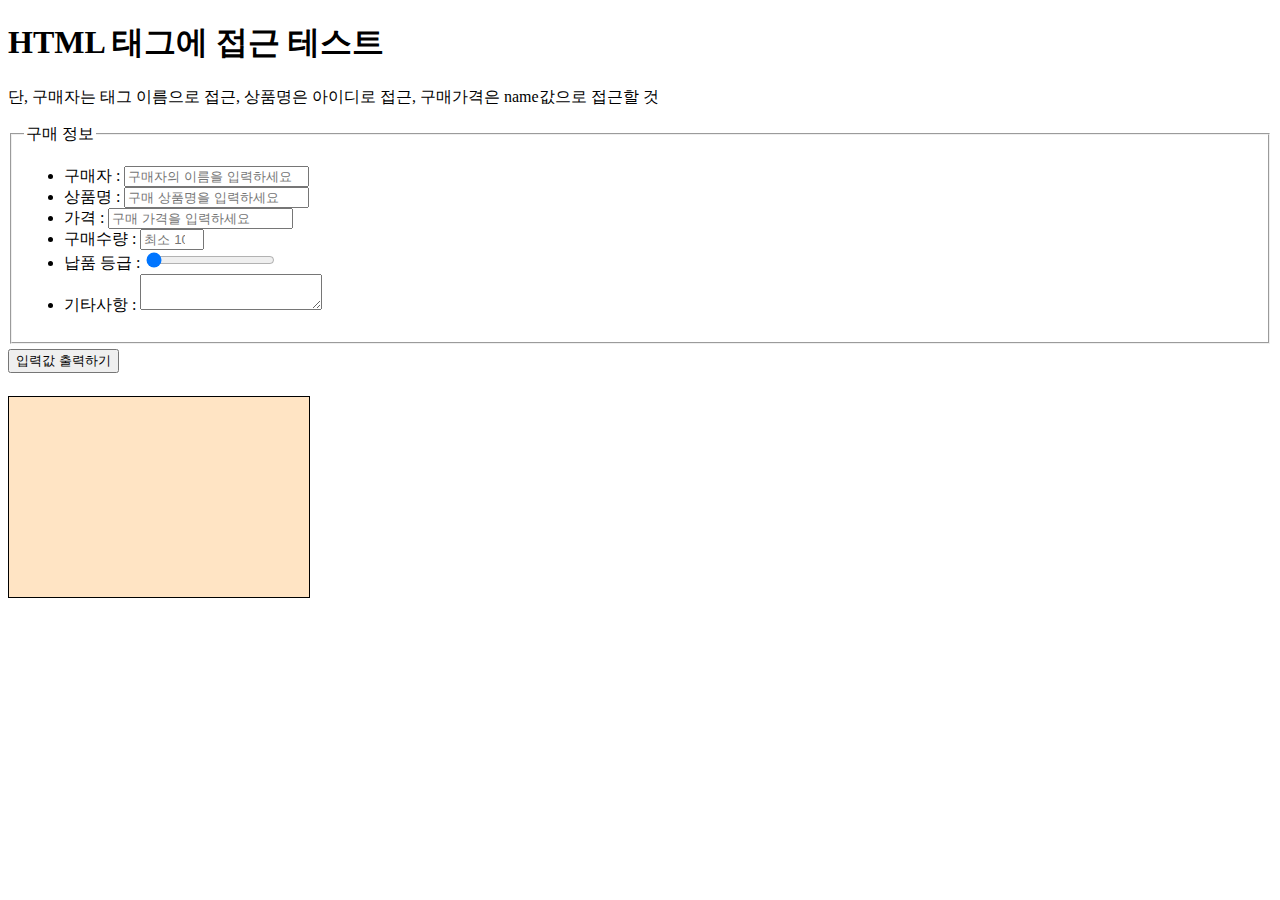
<file: practice/practice6.html>
<!DOCTYPE html>
<html lang="ko">
<head>
    <meta charset="UTF-8">
    <meta name="viewport" content="width=device-width, initial-scale=1.0">
    <title>Practice6</title>
    <style>
         button {
            margin: 5px 0;
         }

        .area{
            border: 1px solid black;
            width: 300px;
            height: 200px;
        }
    </style>
</head>
<body>
    <h1>HTML 태그에 접근 테스트</h1>
    <p>단, 구매자는 태그 이름으로 접근, 상품명은 아이디로 접근, 구매가격은 name값으로 접근할 것</p>

    <fieldset>
      <legend>구매 정보</legend>

      <ul>
         <li>구매자 : <input type="text" placeholder="구매자의 이름을 입력하세요"></li>
         <li>상품명 : <input type="text" placeholder="구매 상품명을 입력하세요"></li>
         <li>가격 : <input type="number" placeholder="구매 가격을 입력하세요"></li>
         <li>구매수량 : <input type="number" placeholder="최소 10" min="10" max="100"></li>
         <li>납품 등급 : <input type="range" min="1" max="9" step="2" value="1"></li>
         <li>기타사항 : <textarea></textarea></li>
      </ul>
    </fieldset>

    <button onclick="textPrint()">입력값 출력하기</button>

    <br><br>

    <div id="area1" class="area" style="background: bisque;"></div>
    
    <script>
      function textPrint() {
         const area = document.getElementById("area");
         let liArr = document.getElementsByTagName("li");

         for(let li of liArr) {
            li.childNodes
         }
      }
    </script>
</body>
</html>
</file>
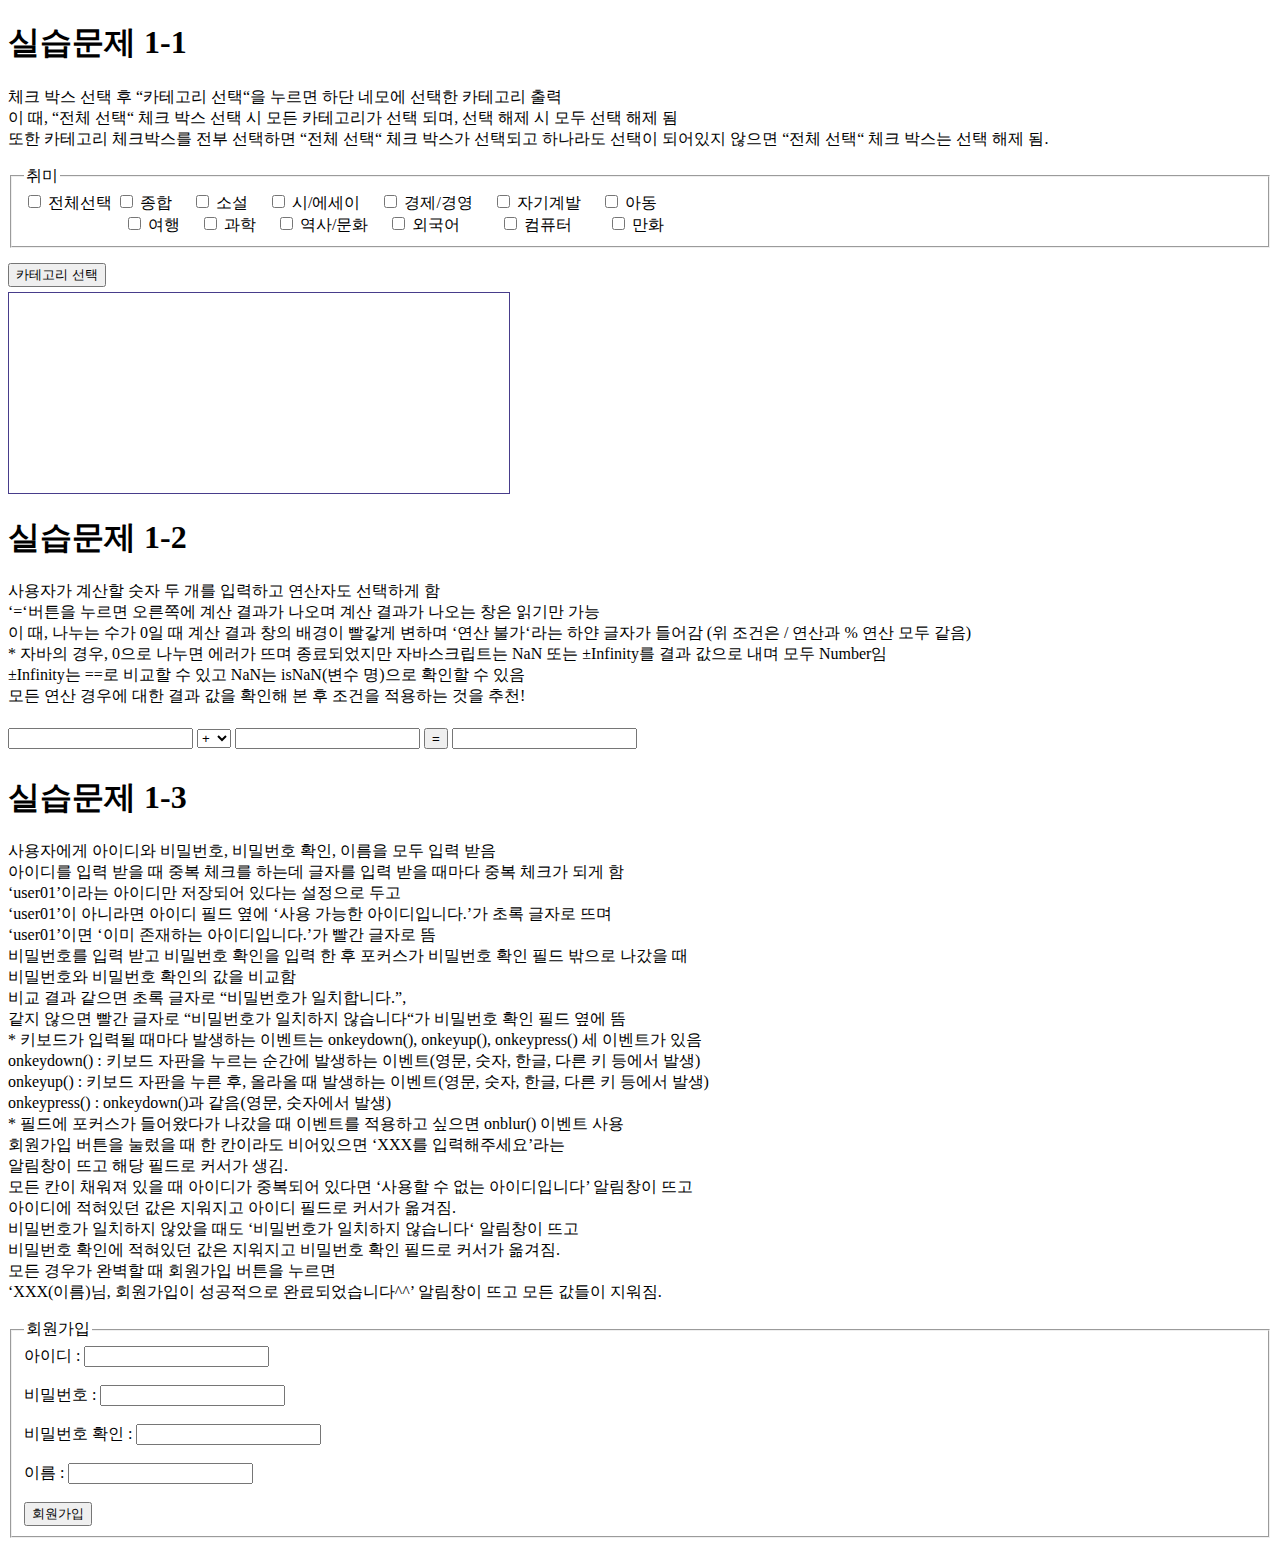
<file: 실습문제/실습문제1.html>
<!DOCTYPE html>
<!DOCTYPE html>
<html lang="ko">
<head>
   <meta charset="UTF-8">
   <meta name="viewport" content="width=device-width, initial-scale=1.0">
   <title>JS 실습문제1</title>

   <script src="https://code.jquery.com/jquery-3.7.1.min.js" integrity="sha256-/JqT3SQfawRcv/BIHPThkBvs0OEvtFFmqPF/lYI/Cxo=" crossorigin="anonymous"></script>

   <style>
      fieldset {
         margin-bottom: 10px;
      }

      button {
         margin: 5px 0;
      }

      span {
         padding: 5px;
      }

      #hobby-div {
         width: 500px;
         height: 200px;
         border: 1px solid darkslateblue;
      }
   </style>
</head>
<body>
   <h1>실습문제 1-1</h1>
   <p>
      체크 박스 선택 후 “카테고리 선택“을 누르면 하단 네모에 선택한 카테고리 출력<br>
      이 때, “전체 선택“ 체크 박스 선택 시 모든 카테고리가 선택 되며, 선택 해제 시 모두 선택 해제 됨<br>
      또한 카테고리 체크박스를 전부 선택하면 “전체 선택“ 체크 박스가 선택되고 하나라도 선택이 되어있지 않으면 “전체 선택“ 체크 박스는 선택 해제 됨.<br>
   </p>

   <fieldset>
      <legend>취미</legend>

      <input type="checkbox" id="chkAll" onchange="allCheck()">
      <label for="chkAll">전체선택</label>

      <input type="checkbox" id="chk1" name="hobby" value="종합" onchange="checkBoxTrigger()">
      <label for="chk1">종합</label>&emsp;

      <input type="checkbox" id="chk2" name="hobby" value="소설" onchange="checkBoxTrigger()">
      <label for="chk2">소설</label>&emsp;

      <input type="checkbox" id="chk3" name="hobby" value="시/에세이" onchange="checkBoxTrigger()">
      <label for="chk3">시/에세이</label>&emsp;

      <input type="checkbox" id="chk4" name="hobby" value="경제/경영" onchange="checkBoxTrigger()">
      <label for="chk4">경제/경영</label>&emsp;

      <input type="checkbox" id="chk5" name="hobby" value="자기계발" onchange="checkBoxTrigger()">
      <label for="chk5">자기계발</label>&emsp;

      <input type="checkbox" id="chk6" name="hobby" value="아동" onchange="checkBoxTrigger()">
      <label for="chk6">아동</label>

      <br>&emsp;&emsp;&emsp;&emsp;&emsp;&emsp;

      <input type="checkbox" id="chk7" name="hobby" value="여행" onchange="checkBoxTrigger()">
      <label for="chk7">여행</label>&emsp;

      <input type="checkbox" id="chk8" name="hobby" value="과학" onchange="checkBoxTrigger()">
      <label for="chk8">과학</label>&emsp;

      <input type="checkbox" id="chk9" name="hobby" value="역사/문화" onchange="checkBoxTrigger()">
      <label for="chk9">역사/문화</label>&emsp;

      <input type="checkbox" id="chk10" name="hobby" value="외국어" onchange="checkBoxTrigger()">
      <label for="chk10">외국어</label>&emsp;&emsp;&nbsp;

      <input type="checkbox" id="chk11" name="hobby" value="컴퓨터" onchange="checkBoxTrigger()">
      <label for="chk11">컴퓨터</label>&emsp;&emsp;

      <input type="checkbox" id="chk12" name="hobby" value="만화" onchange="checkBoxTrigger()">
      <label for="chk12">만화</label>
   </fieldset>

   <button onclick="checkHobby()">카테고리 선택</button>
   <div id="hobby-div"></div>

   <script>
     function allCheck() {
         let allCheckBox = document.getElementById("chkAll");
         let hobbyList = document.getElementsByName("hobby");
         for(let checkbox of hobbyList) {
            checkbox.checked = allCheckBox.checked;
         }
      }

      function checkBoxTrigger() {
         let allCheck = true;
         let hobbyList = document.getElementsByName("hobby");

         for(let checkBox of hobbyList) {
            if(checkBox.id === "all") {
               continue;
            }
            if(!checkBox.checked) {
               allCheck = false;
            }
         }
         let allCheckBox = document.getElementById("chkAll");
         allCheckBox.checked = allCheck;
      }

      function checkHobby() {
         let hobbyList = document.getElementsByName("hobby");
         let value = "";

         for(let checkBox of hobbyList) {
            if(checkBox.id === "all") {
               continue;
            }

            if(checkBox.checked) {
               value += checkBox.value + " ";
            }
         }

         document.getElementById("hobby-div").innerText = value;
      }
   </script>

   <h1>실습문제 1-2</h1>
   <p>
      사용자가 계산할 숫자 두 개를 입력하고 연산자도 선택하게 함<br>
      ‘=‘버튼을 누르면 오른쪽에 계산 결과가 나오며 계산 결과가 나오는 창은 읽기만 가능<br>
      이 때, 나누는 수가 0일 때 계산 결과 창의 배경이 빨갛게 변하며 ‘연산 불가‘라는 하얀 글자가 들어감 (위 조건은 / 연산과 % 연산 모두 같음)<br>
      * 자바의 경우, 0으로 나누면 에러가 뜨며 종료되었지만 자바스크립트는 NaN 또는 ±Infinity를 결과 값으로 내며 모두 Number임<br>
      ±Infinity는 ==로 비교할 수 있고 NaN는 isNaN(변수 명)으로 확인할 수 있음<br>
      모든 연산 경우에 대한 결과 값을 확인해 본 후 조건을 적용하는 것을 추천!<br>
   </p>

   <input type="number" id="num1">
   <select id="num-operator">
      <option value="add">+</option>
      <option value="sub">-</option>
      <option value="mul">*</option>
      <option value="div">/</option>
      <option value="rem">%</option>
   </select>
   <input type="number" id="num2">
   <button id="num-btn">=</button>
   <input type="text" id="num-result" readonly>

   <script>
      $("#num-btn").click(function() {
         let num1 = $("#num1").val();
         let num2 = $("#num2").val();
         const opt = $("#num-operator").val();
         let result = 0;
         $("#num-result").css({background: "white", color: "black"});

         switch(opt) {
         case "add" :
            result = parseInt(num1) + parseInt(num2);
            break;
         case "sub" :
            result = parseInt(num1) - parseInt(num2);
            break;
         case "mul" :
            result = parseInt(num1) * parseInt(num2);
            break;
         case "div" :
            if(num1 === "0") {
               result = "연산 불가";
               $("#num-result").css({background: "red", color: "white"});
            }
            else {
               result = parseInt(num1) / parseInt(num2);
            }
            break;
         default :
            if(num1 === "0") {
               result = "연산 불가";
               $("#num-result").css({background: "red", color: "white"});
            }
            else {
               result = parseInt(num1) % parseInt(num2);
            }
            break;
         }

         $("#num-result").val(result);
      })
   </script>

   <h1>실습문제 1-3</h1>
   <p>
      사용자에게 아이디와 비밀번호, 비밀번호 확인, 이름을 모두 입력 받음<br>
      아이디를 입력 받을 때 중복 체크를 하는데 글자를 입력 받을 때마다 중복 체크가 되게 함<br>
      ‘user01’이라는 아이디만 저장되어 있다는 설정으로 두고<br>
      ‘user01’이 아니라면 아이디 필드 옆에 ‘사용 가능한 아이디입니다.’가 초록 글자로 뜨며<br>
      ‘user01’이면 ‘이미 존재하는 아이디입니다.’가 빨간 글자로 뜸<br>
      비밀번호를 입력 받고 비밀번호 확인을 입력 한 후 포커스가 비밀번호 확인 필드 밖으로 나갔을 때<br>
      비밀번호와 비밀번호 확인의 값을 비교함<br>
      비교 결과 같으면 초록 글자로 “비밀번호가 일치합니다.”,<br>
      같지 않으면 빨간 글자로 “비밀번호가 일치하지 않습니다“가 비밀번호 확인 필드 옆에 뜸<br>
      * 키보드가 입력될 때마다 발생하는 이벤트는 onkeydown(), onkeyup(), onkeypress() 세 이벤트가 있음<br>
      onkeydown() : 키보드 자판을 누르는 순간에 발생하는 이벤트(영문, 숫자, 한글, 다른 키 등에서 발생)<br>
      onkeyup() : 키보드 자판을 누른 후, 올라올 때 발생하는 이벤트(영문, 숫자, 한글, 다른 키 등에서 발생)<br>
      onkeypress() : onkeydown()과 같음(영문, 숫자에서 발생)<br>
      * 필드에 포커스가 들어왔다가 나갔을 때 이벤트를 적용하고 싶으면 onblur() 이벤트 사용<br>
      회원가입 버튼을 눌렀을 때 한 칸이라도 비어있으면 ‘XXX를 입력해주세요’라는<br>
      알림창이 뜨고 해당 필드로 커서가 생김.<br>
      모든 칸이 채워져 있을 때 아이디가 중복되어 있다면 ‘사용할 수 없는 아이디입니다’ 알림창이 뜨고<br>
      아이디에 적혀있던 값은 지워지고 아이디 필드로 커서가 옮겨짐.<br>
      비밀번호가 일치하지 않았을 때도 ‘비밀번호가 일치하지 않습니다‘ 알림창이 뜨고<br>
      비밀번호 확인에 적혀있던 값은 지워지고 비밀번호 확인 필드로 커서가 옮겨짐.<br>
      모든 경우가 완벽할 때 회원가입 버튼을 누르면<br>
      ‘XXX(이름)님, 회원가입이 성공적으로 완료되었습니다^^’ 알림창이 뜨고 모든 값들이 지워짐.<br>
   </p>

   <fieldset>
      <legend>회원가입</legend>

      아이디 : <input type="text" id="userId" name="userId" onblur="checkId()"><span class="sign-span" id="sign-span1" value="no-pass"></span><br><br>
      비밀번호 : <input type="password" name="userPwd"><br><br>
      비밀번호 확인 : <input type="password"><span class="sign-span" id="sign-span2" value="no-pass"></span><br><br>
      이름 : <input type="text" name="userName"><br><br>
      <input type="submit" value="회원가입">
   </fieldset>

   <script>
      function checkId() {
         let inputId = document.getElementById("userId").value;
         if(inputId === "user01") {
            $("#sign-span1").css("color", "red").html("이미 존재하는 아이디입니다.");
         }
         else {
            $("#sign-span1").css("color", "green").html("사용 가능한 아이디입니다.");
         }
      }

      function checkPwd() {
         let inputPwd = document.getElementById("")
      }

      $(":submit").click(function() {
        // 어우 하기 싫어
      })
   </script>
</body>
</html>
</file>
<file: todoList/style.css>
* {
   box-sizing: border-box;
}

body {
   margin: 0;
   padding: 0;
   font-size: 12pt;
}

button {
   cursor: pointer;
}

header {
   display: flex;
   flex-direction: column;
   justify-content: center;
   align-items: center;
}

header > h1 {
   font-size: 20pt;
}

#inputTodo {
   display: flex;
   justify-content: center;
}

#inputTodo > input {
   width: 200px;
   height: 25px;
   background-color: whitesmoke;
   border: 1px solid whitesmoke;
   border-radius: 10px 0 0 10px;
   outline: none;
   padding: 0 10px;
   font-size: 11px;
}

#inputTodo > button {
   width: 20px;
   height: 25px;
   background-color: whitesmoke;
   border: 1px solid whitesmoke;
   border-radius: 0 10px 10px 0;
}

section {
   display: flex;
   flex-direction: column;
   align-items: center;
   margin: 20px 0;
}

section > div {
   width: 500px;
   height: 25px;
   display: flex;
   justify-content: space-between;
}

section > div > span {
   width: 95%;
   background-color: whitesmoke;
   text-align: center;
   line-height: 25px;
}

section > div > button {
   width: 5%;
   background-color: rgb(190, 234, 248);
   border: 1px solid rgb(190, 234, 248);
}
</file>
